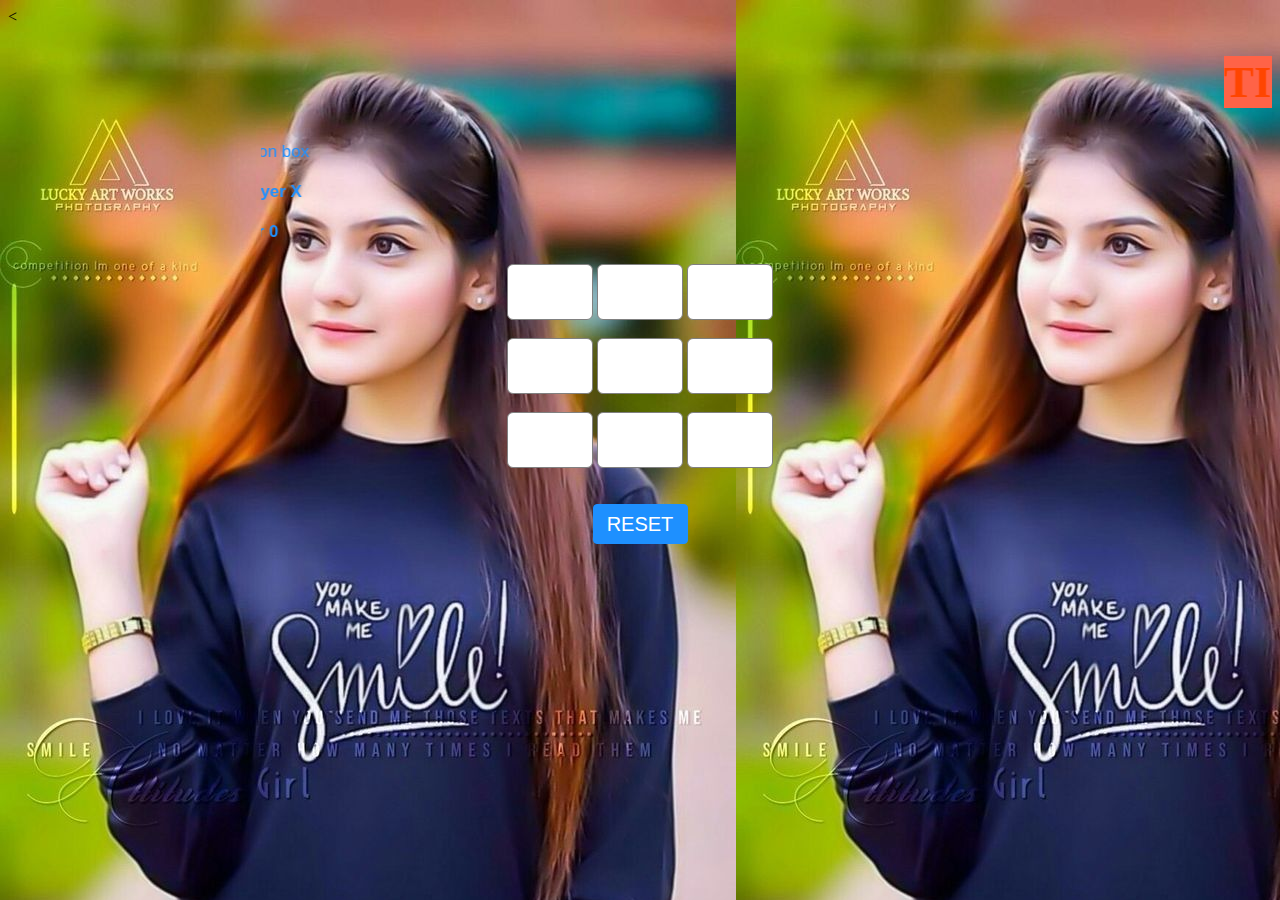
<file: index.html>
<!DOCTYPE html>

<head>
	<meta name="viewport" content=
		"width=device-width, initial-scale=1.0">

	<!-- CSS file Included -->
	<link rel="stylesheet"
		type="text/css" href="tic.css">

	<!-- JavaScript file included -->
	<script src="tic.js"></script>
</head>
<<title>Gamelovervinay</title>
<body>
	<div id="main">
	<marquee>	<h1 style="background-color: Tomato">TIC TOE Game compiled by Vinay kumar maurya</h1></marquee>
		<!-- SSSSS<img src="img/vinay.jpeg" height="333" width="300"> -->

		<!-- Game Instructions -->
</marquee>
	<marquee width="60%" direction="right" height="100px"	<p  id="ins">Game starts by just Tap on
			box<br><br>First Player starts as
			<b>Player X</b><br>And<br>Second
			Player as <b>Player 0</b>
		</p></marquee>




		<br><br>
		<!-- 3*3 grid of Boxes -->
		<input type="text" id="b1" onclick=
			"myfunc_3(); myfunc();" readonly>

		<input type="text" id="b2" onclick=
			"myfunc_4(); myfunc();" readonly>

		<input type="text" id="b3" onclick=
			"myfunc_5(); myfunc();" readonly>
		<br><br>

		<input type="text" id="b4" onclick=
			"myfunc_6(); myfunc();" readonly>
			
		<input type="text" id="b5" onclick=
			"myfunc_7(); myfunc();" readonly>

		<input type="text" id="b6" onclick=
			"myfunc_8(); myfunc();" readonly>
		<br><br>

		<input type="text" id="b7" onclick=
			"myfunc_9(); myfunc();" readonly>

		<input type="text" id="b8" onclick=
			"myfunc_10();myfunc();" readonly>

		<input type="text" id="b9" onclick=
			"myfunc_11();myfunc();" readonly>

		<!-- Grid end here -->
		<br><br><br>
		<!-- Button to reset game -->
		<button id="but" onclick="myfunc_2()">
			RESET
		</button>

		<br><br>
		<!-- Space to show player turn -->
		<p id="print"></p>
 
    </marquee>



	</div>
</body>

</html>
</file>
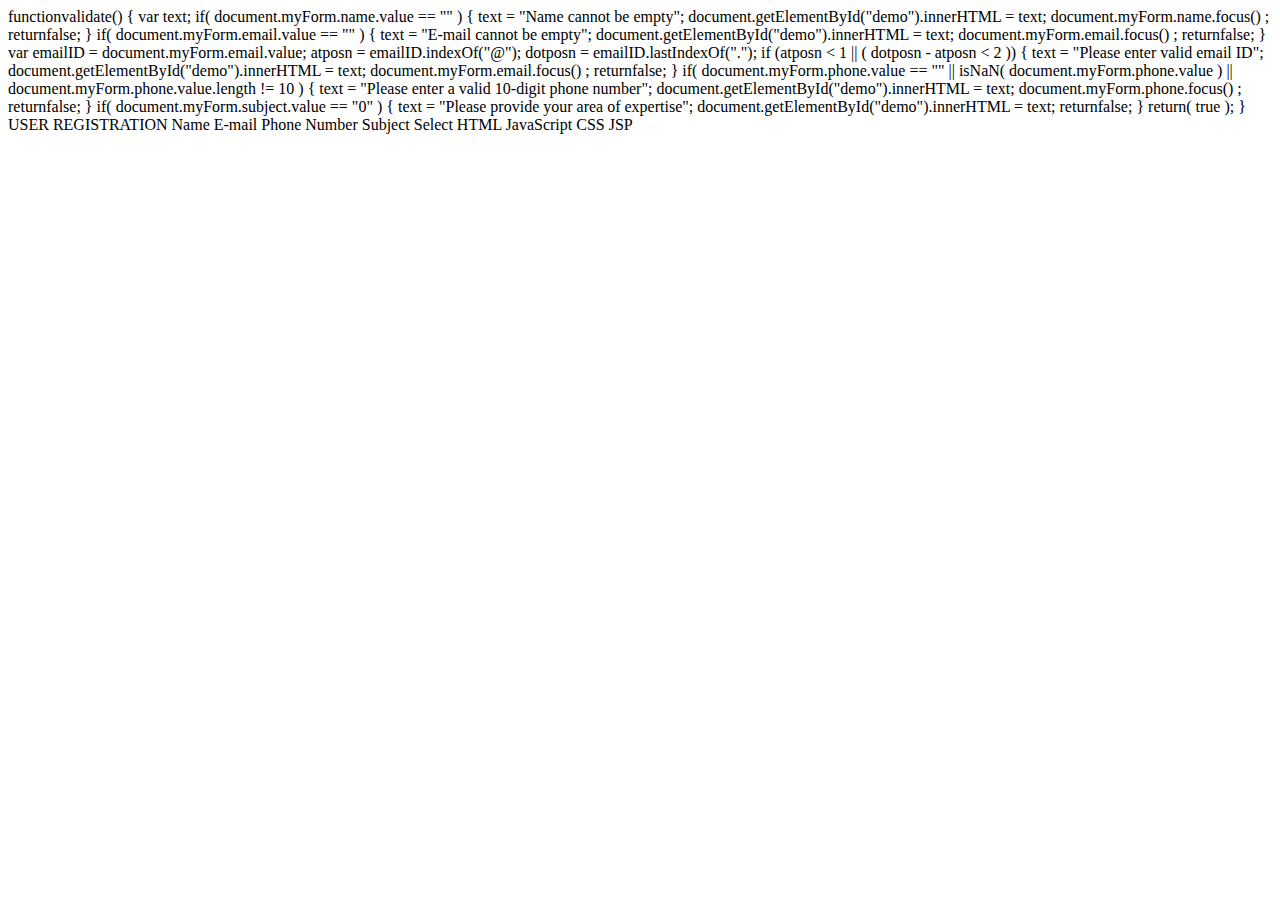
<file: formvalidation.html>
<html>

<head>

<title>Form Validation</title>

<scripttype = "text/javascript">

functionvalidate() {

var text;

if( document.myForm.name.value == "" ) {

text = "Name cannot be empty";

document.getElementById("demo").innerHTML = text;

document.myForm.name.focus() ;

returnfalse;

}

if( document.myForm.email.value == "" ) {

text = "E-mail cannot be empty";

document.getElementById("demo").innerHTML = text;

document.myForm.email.focus() ;

returnfalse;

}

var emailID = document.myForm.email.value;

atposn = emailID.indexOf("@");

dotposn = emailID.lastIndexOf(".");

if (atposn < 1 || ( dotposn - atposn < 2 )) {

text = "Please enter valid email ID";

document.getElementById("demo").innerHTML = text;

document.myForm.email.focus() ;

returnfalse;

}

if( document.myForm.phone.value == "" || isNaN( document.myForm.phone.value ) ||

document.myForm.phone.value.length != 10 ) {

text = "Please enter a valid 10-digit phone number";

document.getElementById("demo").innerHTML = text;

document.myForm.phone.focus() ;

returnfalse;

}

if( document.myForm.subject.value == "0" ) {

text = "Please provide your area of expertise";

document.getElementById("demo").innerHTML = text;

returnfalse;

}

return( true );

}

</script>

</head>

<body>

<formaction = ""name = "myForm"onsubmit = "return(validate());">

<h1align="center">USER REGISTRATION</H1>

<tablealign="center"cellspacing = "3"cellpadding = "3"border = "3">

<tr>

<tdalign = "right">Name</td>

<td><inputtype = "text"name = "name" /></td>

</tr>

<tr>

<tdalign = "right">E-mail</td>

<td><inputtype = "text"name = "email" /></td>

</tr>

<tr>

<tdalign = "right">Phone Number</td>

<td><inputtype = "text"name = "phone" /></td>

</tr>

<tr>

<tdalign = "right">Subject</td>

<td>

<selectname = "subject">

<optionvalue = "0"selected>Select</option>

<optionvalue = "1">HTML</option>

<optionvalue = "2">JavaScript</option>

<optionvalue = "3">CSS</option>

<optionvalue = "4">JSP</option>

</select>

</td>

</tr>

</table>

<pid="demo"style="color:red; text-align:center"></p>

<divstyle="text-align:center"><inputtype = "submit"value = "Submit" /></div>

</form>

</body>

</html>
</file>
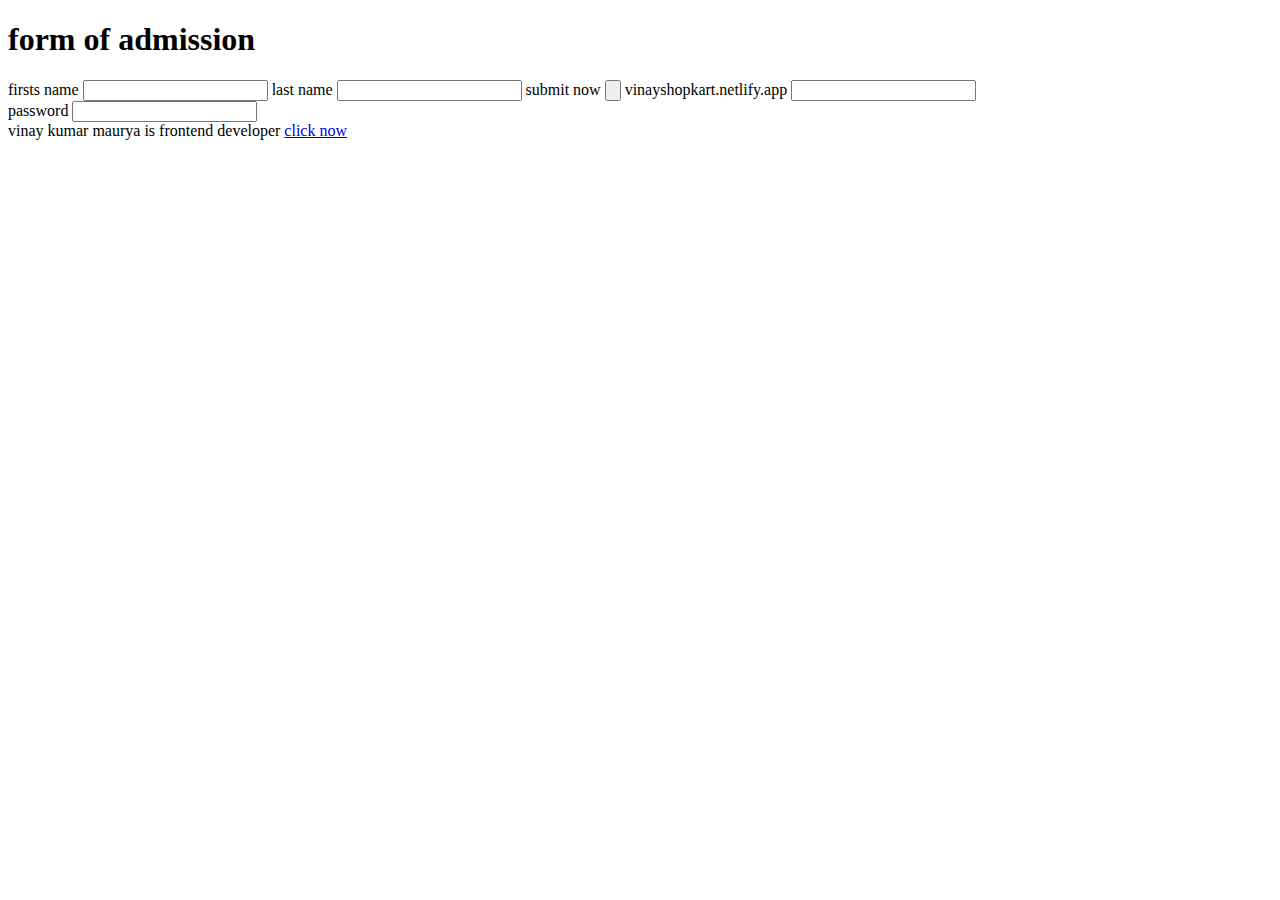
<file: vinay.html>
<!DOCTYPE html>
<html>
<head>
	<meta charset="utf-8">
	<meta http-equiv="X-UA-Compatible" content="IE=edge">
	<title>htmlform</title>
	<link rel="stylesheet" href="">
</head>
<body>
	<h1>form of admission</h1>
	<form action="/action.php">
	<label>firsts name</label>
	<input type ="text">
	<label for="lname">last name</label>
	<input type="text">
	<label>submit now</label>
	<input type="button">
	<label>vinayshopkart.netlify.app</label>
	<input type="url"><br>
	<label>password</label>
	<input type="text" type="button">
	<!-- <label>password</label>
	<input type="hidden"> -->
	<footer>
		<p1>vinay kumar maurya is frontend developer</p1>
		<p1><a href="https://vinayshopkart.netlify.app">click now</a></p1>
	</footer>
</body>
</html>
</file>
<file: tic.css>
body{
	background-image: url('img/img.jpg')
	
	
}
background-image: {
	height: 50%;
	width: 50%;
}
	/* CSS Code */
	/* Heading */
	h1 {
		color: orangered;
		font-size: 45px;
	}

	/* 3*3 Grid */
	#b1, #b2, #b3, #b4, #b5,
	#b6, #b7, #b8, #b9 {
		width: 80px;
		height: 52px;
		margin: auto;
		border: 1px solid gray;
		border-radius: 6px;
		font-size: 30px;
		text-align: center;
	}

	/* Reset Button */
	#but {
		box-sizing: border-box;
		width: 95px;
		height: 40px;
		border: 1px solid dodgerblue;
		margin: auto;
		border-radius: 4px;
		font-family: Verdana,
			Geneva, Tahoma, sans-serif;

		background-color: dodgerblue;
		color: white;
		font-size: 20px;
		cursor: pointer;
	}

	/* Player turn space */
	#print {
		font-family: Verdana,
			Geneva, Tahoma, sans-serif;

		color: dodgerblue;
		font-size: 20px;
	}

	/* Main Container */
	#main {
		text-align: center;
	}

	/* Game Instruction Text */
	#ins {
		font-family: Verdana,
			Geneva, Tahoma, sans-serif;
			
		color: dodgerblue;
		font-size: 17px;
	}
</file>
